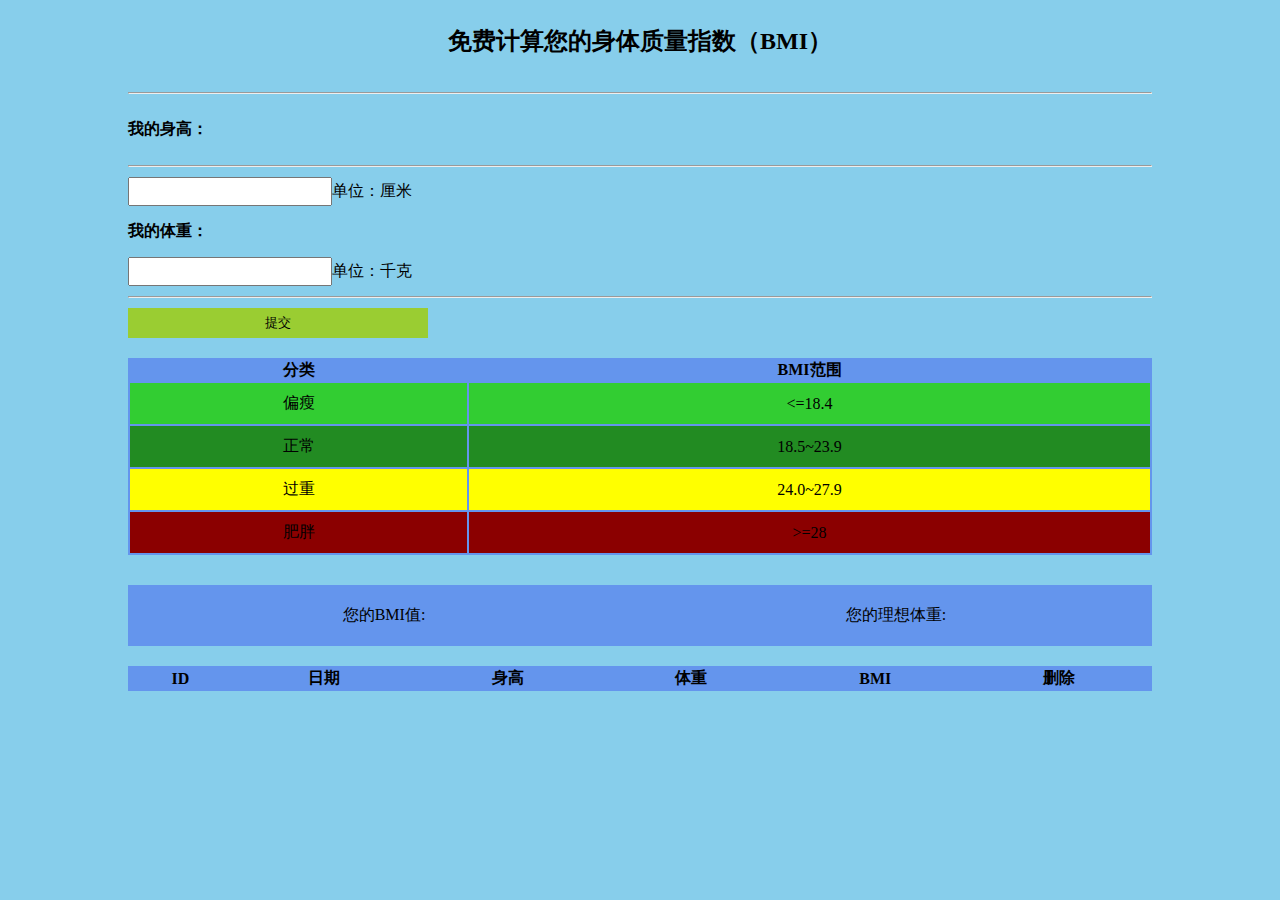
<file: Demo/index.html>
<!DOCTYPE html>
<!--
	作者：jiajingong@163.com
	时间：2017-07-03
	描述：第一天
-->
<html>
	<head>
		<meta charset="utf-8" />
		<title>BMI</title>
		<link rel="stylesheet" type="text/css" href="css/style1.css"/>
	</head>
	<body>
		<div id="box">
			<h2>免费计算您的身体质量指数（BMI）</h2>
			<hr />
			<!--action表单提交地址    method提交方式post/get-->
			<!--action="http://127.0.01:8080/BMI/bmi"-->
			<form  method="post">
				
				<h4>我的身高：</h4>
				<hr />
				<!--number带有spanner的输入框-->
				<input id="height_num" type="number" name="height_num"/><span>单位：厘米</span>
				
				<h4>我的体重：</h4>
				<!--number带有spanner的输入框-->
				<input id="weight_num" type="number" name="weight_num"/><span>单位：千克</span>
				<hr />
				
				<!--submit:提交按钮-->
				<input onclick="return commitData()" type="button" value="提交"/>
			</form>
			<table id="table1">
				<tr><th>分类</th><th>BMI范围</th></tr>
				<tr><td>偏瘦</td><td><=18.4</td></tr>
				<tr><td>正常</td><td>18.5~23.9</td></tr>
				<tr><td>过重</td><td>24.0~27.9</td></tr>
				<tr><td>肥胖</td><td>>=28</td></tr>
			</table>
			<div class="result">
				<p id="bmi">您的BMI值:</p>
				<p id="wei">您的理想体重:</p>
			</div>
			
			<table id="table2">
				<tr id="tr1">
					<th>ID</th>
					<th>日期</th>
					<th>身高</th>
					<th>体重</th>
					<th>BMI</th>
					<th>删除</th>					
				</tr>
			</table>
		</div>
		
		
		<script src="js/jquery-2.1.0.js" type="text/javascript" charset="utf-8"></script>
		<script src="js/main.js" type="text/javascript" charset="utf-8"></script>
	</body>
</html>
</file>
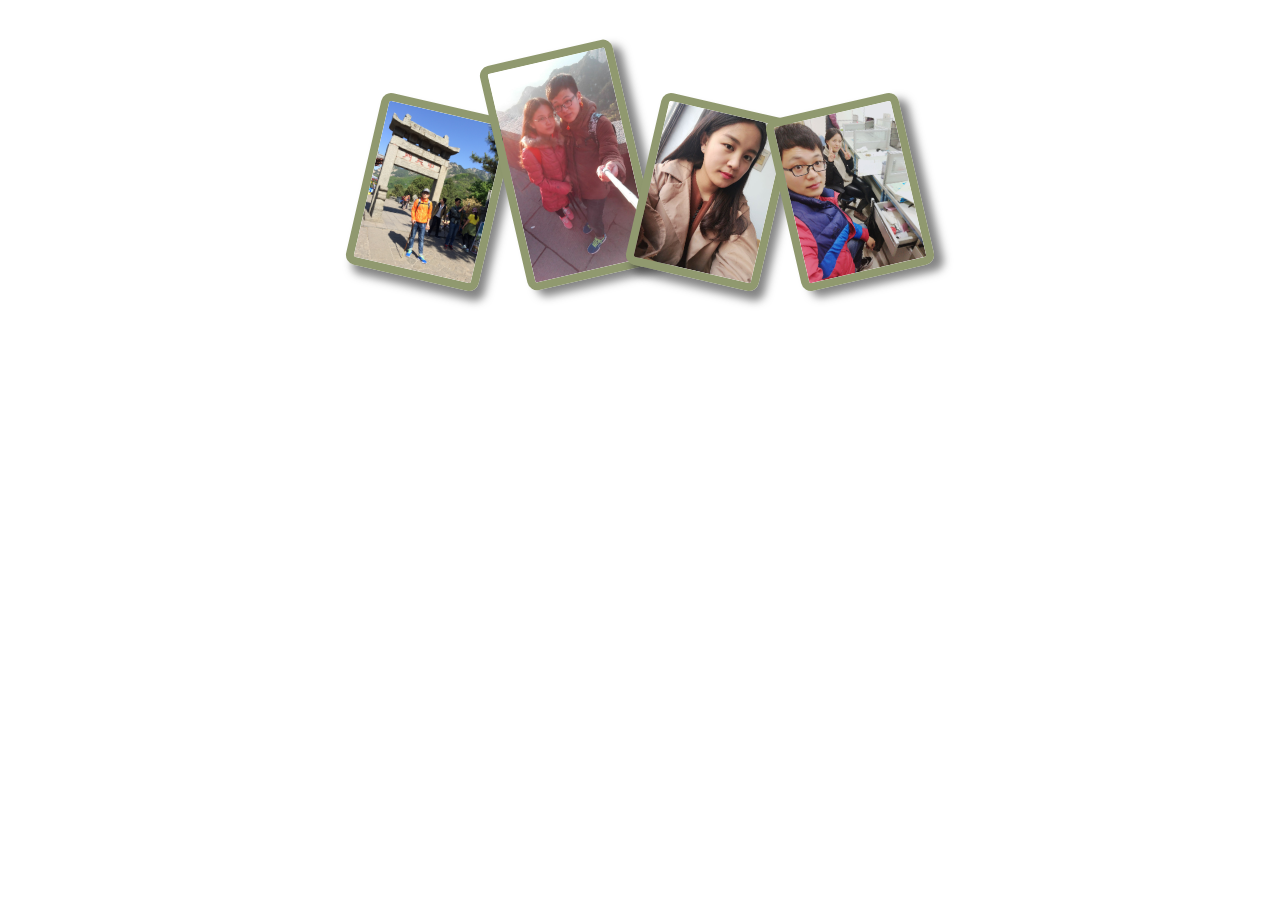
<file: Demo/photo.html>
<!DOCTYPE html>
<html>
	<head>
		<meta charset="utf-8">
		<title></title>
		<link rel="stylesheet" type="text/css" href="css/style.css"/>
		
	</head>
	<body>
		<div class="box">
			<img src="img/4.JPG" title="美女" alt="靓女"/>
			<img src="img/3.JPG" title="美女" alt="靓女"/>
			<img src="img/2.JPG" title="美女" alt="靓女"/>
			<img src="img/1.JPG" title="美女" alt="靓女"/>
		</div>
	</body>
</html>
</file>
<file: Demo/css/style1.css>
@charset "utf-8";
/*去掉内外边框          “*”代表选中 所有的标签*/
*{
	margin: 0;
	padding: 0;
}
body{
	/*背景颜色*/
	background-color: skyblue;
	
}
#box{
	width: 80%;
	margin: 0 auto;
	/*background: pink;*/
	height: 800px;
}
/*块元素  宽度不写 其宽度默认等于父元素的宽度，高度不写时由内容决定*/
/*包含选择器 【必须要有包含关系】  权重101  权重不够时  可增加父元素增加权重*/
#box h2{
	/*background: yellow;*/
	/*文本居中显示*/
	text-align: center;
	padding: 25px 0;
}
#box hr{
	margin: 10px 0;
}
#box h4{
	padding: 15px 0;
}
/*群组选择器，群组选择器的权重等于自己本身*/
#box #height_num,#box #weight_num{
	width: 200px;
	height: 25px;
}
/*input/img为内敛块元素 */
#box input[type=submit],#box input[type=button]{
	/*转换为块元素*/
	/*display: block;*/
	width: 300px;
	height: 30px;
	background: yellowgreen;
	/*去掉边框*/
	border: none;
}
#table1{
	width: 100%;
	background: cornflowerblue;
	margin-top: 20px;
}
#table1 td{
	text-align: center;
	padding: 10px 0;
}
#table1 tr:nth-child(2){
	background: limegreen;
	
}
#table1 tr:nth-child(3){
	background: forestgreen;
	
}
#table1 tr:nth-child(4){
	background: yellow;
	
}
#table1 tr:nth-child(5){
	background: darkred;
	
}
.result{
	background: cornflowerblue;
	margin-top: 30px;
	/*当子元素全部添加浮动之后，父元素会出现高度塌陷，
	 * 此时给父元素添加overflow: hidden;可解决此问题*/
	overflow: hidden;
	padding: 20px 0;
}
.result p{
	width: 50%;
	text-align: center;
	float: left;
}
#table2{
	width: 100%;
	margin:20px 0;
	background: cornflowerblue;
}
#table2 td{
	padding: 10px 0;
	text-align: center;
}
#table2 #tr1{
	background: none;
}
/*偶数行*/
#table2 tr:nth-child(2n){
	background: peachpuff;
}
/*奇数行*/
#table2 tr:nth-child(2n+1){
	background: palegreen;
}
</file>
<file: Demo/css/style.css>
@charset "utf-8";
.box{
	/*取值为百分比的时候，其宽度会随着窗口的变化而变化*/
	width: 80%;
	/*参数一：上下 参数二：左右 当左右auto的时候，水平居中显示*/
	margin: 50px auto;
	/*内容居中显示，一般用来操作文本*/
	text-align: center;
}
img{
	width: 120px;
	/*参数一：边框的宽度 参数二：边框的样式 参数三：边框的颜色*/
	/*颜色取值 英文字母：green #+16进制 */
	/*rgb(): 0~255    rgba(80,2,2,0.5) a:[0~1]*/
	border: 8px solid #90996f;
	/*border-radius取值为100%会变成正圆或者是椭圆*/
	border-radius: 10px;
	/*参数一：水平阴影的位置[必须]   参数二：垂直阴影的位置【必须】 
	 参数三：高斯模糊的具体   参数四：阴影的宽度   
	 参数无：阴影的颜色及透明度   参数六：阴影的样式insert：内阴影*/
	box-shadow: 8px 8px 8px rgba(50,50,50,0.6);
	/*过度动画 单位为s或ms*/
	transition: all 0.3s; 
	/*设置定位方式*/
	position: relative;
}
/*子类选择器 选中第一个img标签*/
img:nth-child(1){
	/*transform动画：包含旋转、平移以及缩放*/
	/*rotate:旋转 单位deg必须有 
	 取值为证的时候顺时针旋转 取值为负的时候逆时针旋转*/
	transform: rotate(13deg);
}
img:nth-child(2){
	/*transform动画：包含旋转、平移以及缩放*/
	/*rotate:旋转 单位deg必须有 
	 取值为证的时候顺时针旋转 取值为负的时候逆时针旋转*/
	transform: rotate(-13deg);
}
img:nth-child(3){
	/*transform动画：包含旋转、平移以及缩放*/
	/*rotate:旋转 单位deg必须有 
	 取值为证的时候顺时针旋转 取值为负的时候逆时针旋转*/
	transform: rotate(13deg);
}
img:nth-child(4){
	/*transform动画：包含旋转、平移以及缩放*/
	/*rotate:旋转 单位deg必须有 
	 取值为证的时候顺时针旋转 取值为负的时候逆时针旋转*/
	transform: rotate(-13deg);
}

img:hover{
	/*scale:缩放动画 >1放大 <1缩小*/
	transform: rotate(0deg) scale(1.2);
	/*z-index:设置层叠方式*/
	z-index: 9;
}
</file>
